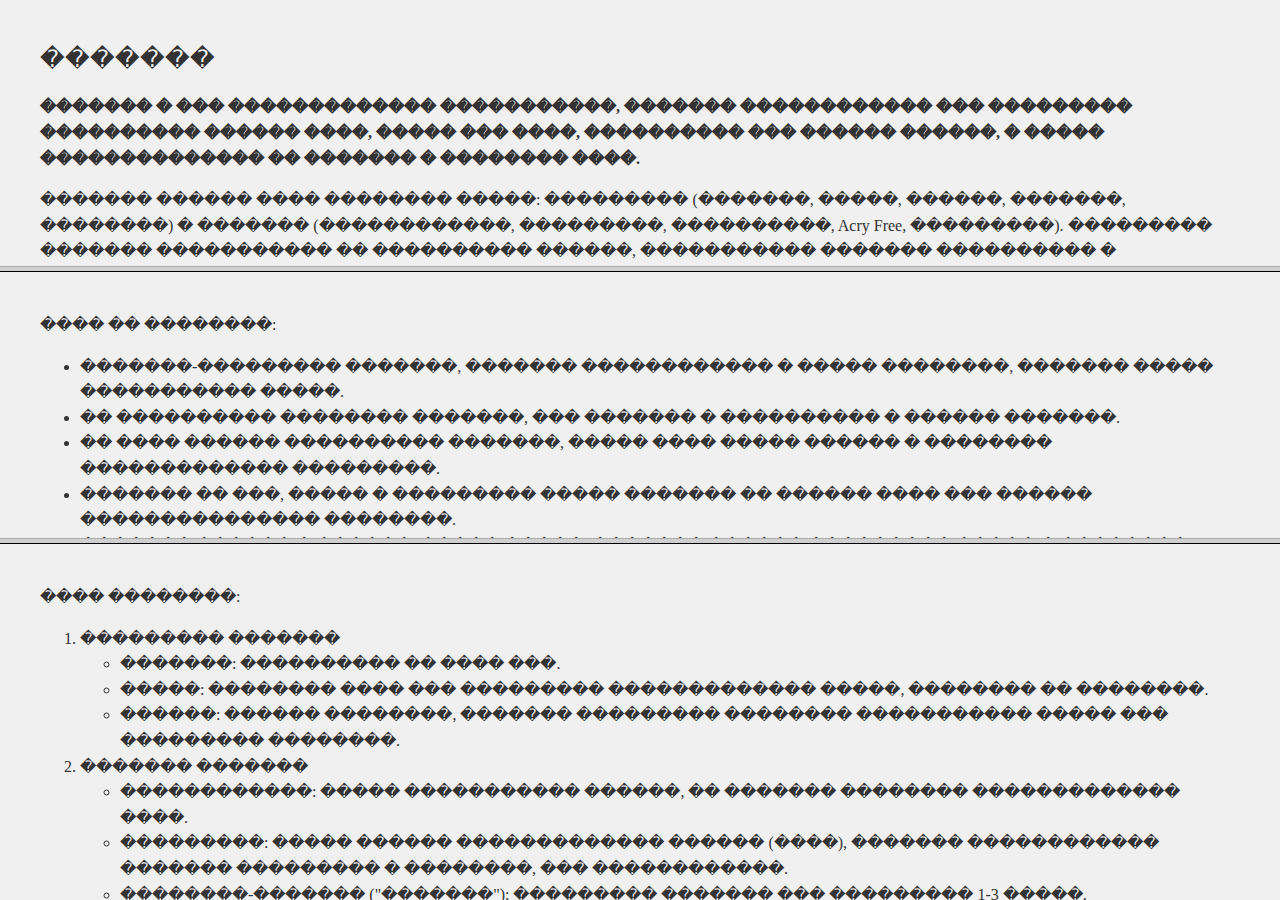
<file: Новая папка/3.htm>
<html>
    <head>
        <title>4 ��������</title>
	<link rel="stylesheet" href="style.css">
    </head>
    <frameset rows="30%, 30%, 40%" >
        <frame src="frame 1.htm">
        <frame src="frame 2.htm">
        <frame src="frame3.htm">
    </frameset>
</html>
</file>
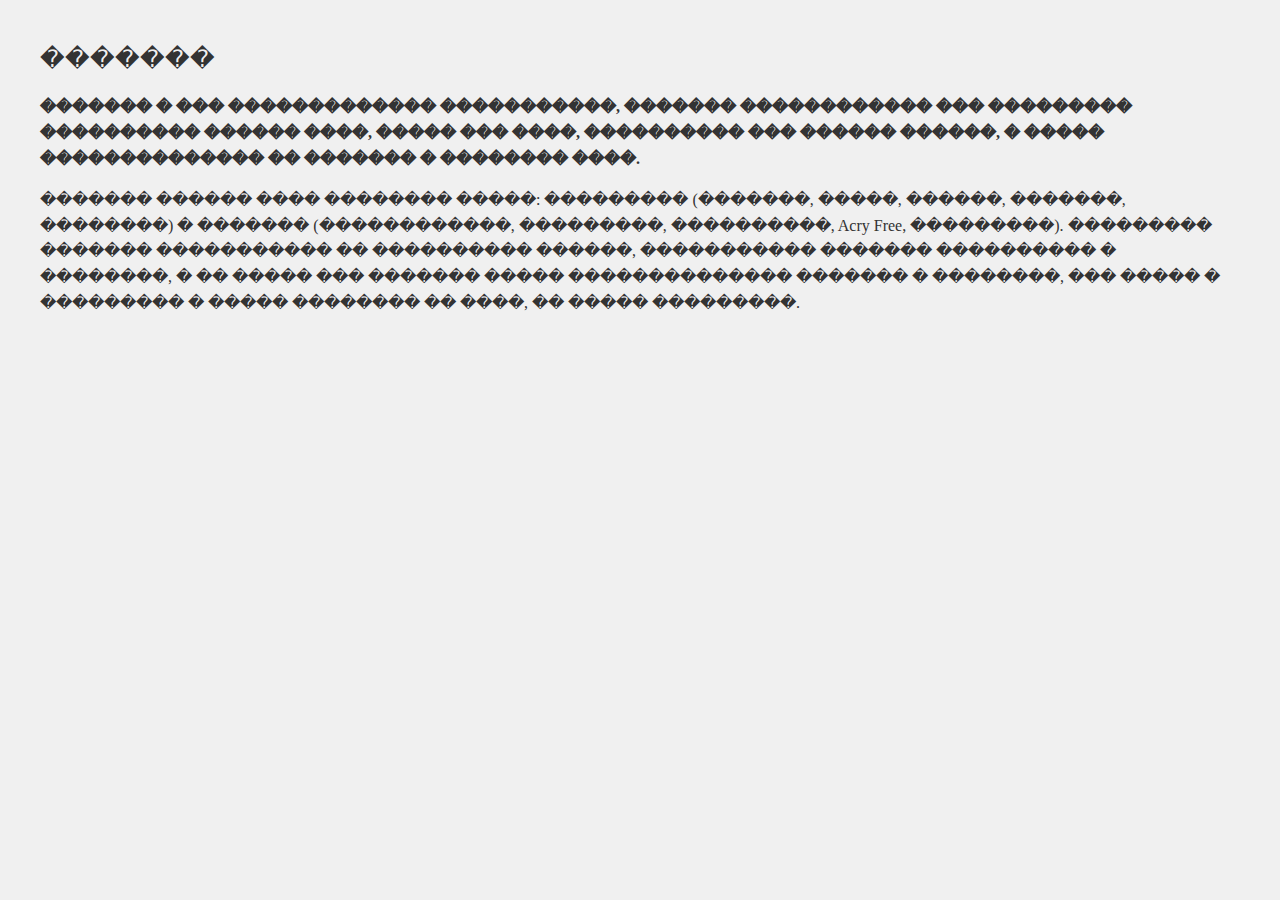
<file: Новая папка/frame 1.htm>
<html>
    <head>
	<link rel="stylesheet" href="style.css">
        <title>������</title>
    </head>
    <body>
	 <font size="5">������� </font>
	<p>
	<b>
	������� � ��� ������������� �����������, ������� ������������ ��� ��������� ���������� ������ ����, ����� ��� ����, ���������� ��� ������ ������, � ����� �������������� �� ������� � 	�������� ����.
	</b>
	</p>
	<p>
	������� ������ ���� �������� �����: ��������� (�������, �����, ������, �������, ��������) � ������� (������������, ���������, ����������, Acry Free, ���������). ��������� ������� 	����������� �� ���������� ������, ����������� ������� ���������� � ��������, � �� ����� ��� ������� ����� �������������� ������� � ��������, ��� ����� � ��������� � ����� �������� 	�� ����, 	�� ����� ���������. 
	</p>
    </body>
</html>
</file>
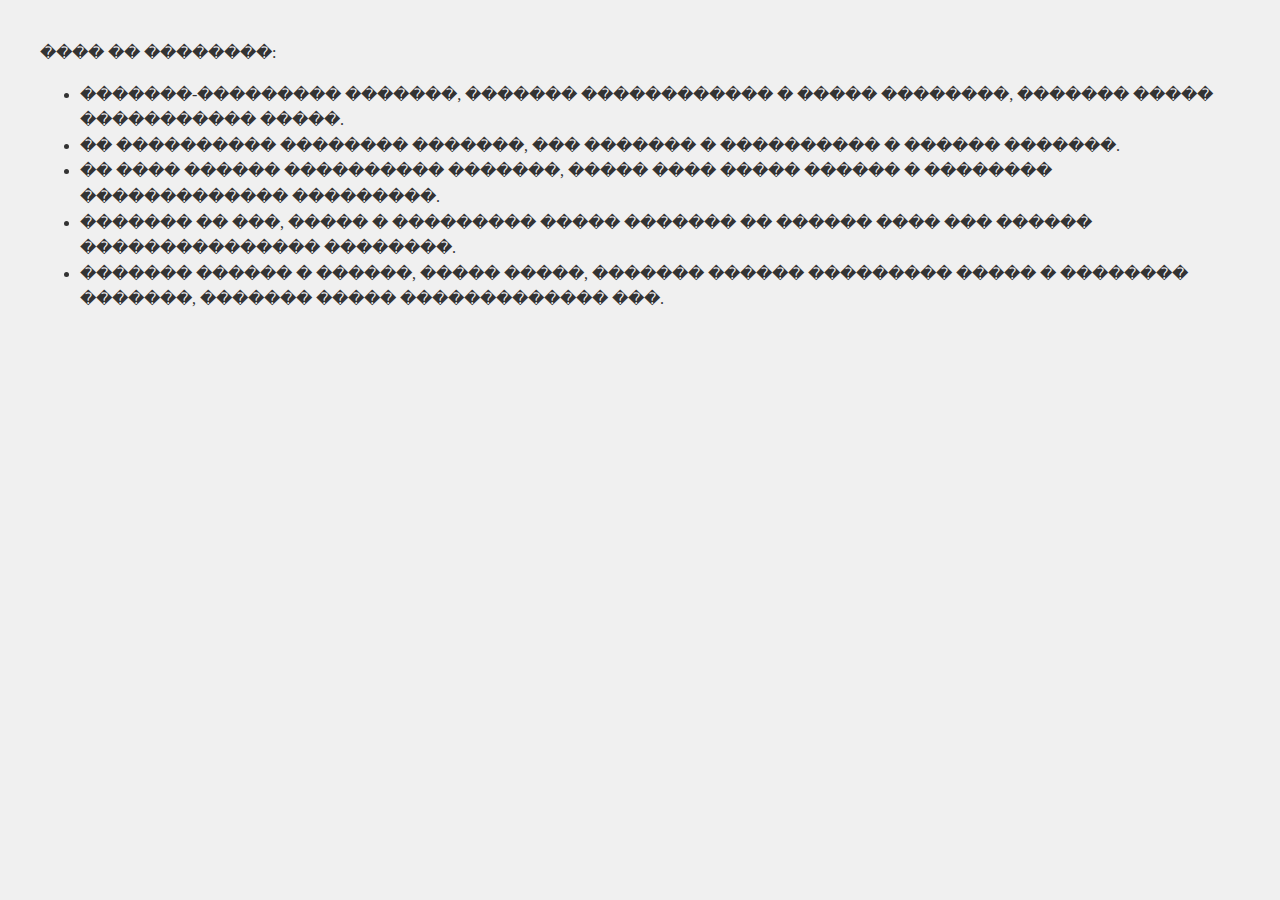
<file: Новая папка/frame 2.htm>
<html>
    <head>
        <title>���� �����</title>        
    </head>
	<link rel="stylesheet" href="style.css">
    <body>
	<p></p>
���� �� ��������:
<p></p>

<ul>

  <li>�������-��������� �������, ������� ������������ � ����� ��������, ������� ����� ����������� �����. </li>

  <li>�� ���������� �������� �������, ��� ������� � ���������� � ������ �������.</li>

  <li>�� ���� ������ ���������� �������, ����� ���� ����� ������ � �������� ������������� ���������.</li>

  <li>������� �� ���, ����� � ��������� ����� ������� �� ������ ���� ��� ������ ��������������� ��������.</li>

  <li>������� ������ � ������, ����� �����, ������� ������ ��������� ����� � �������� �������, ������� ����� ������������� ���.</li>

</ul>

	
	
    </body>
</html>
</file>
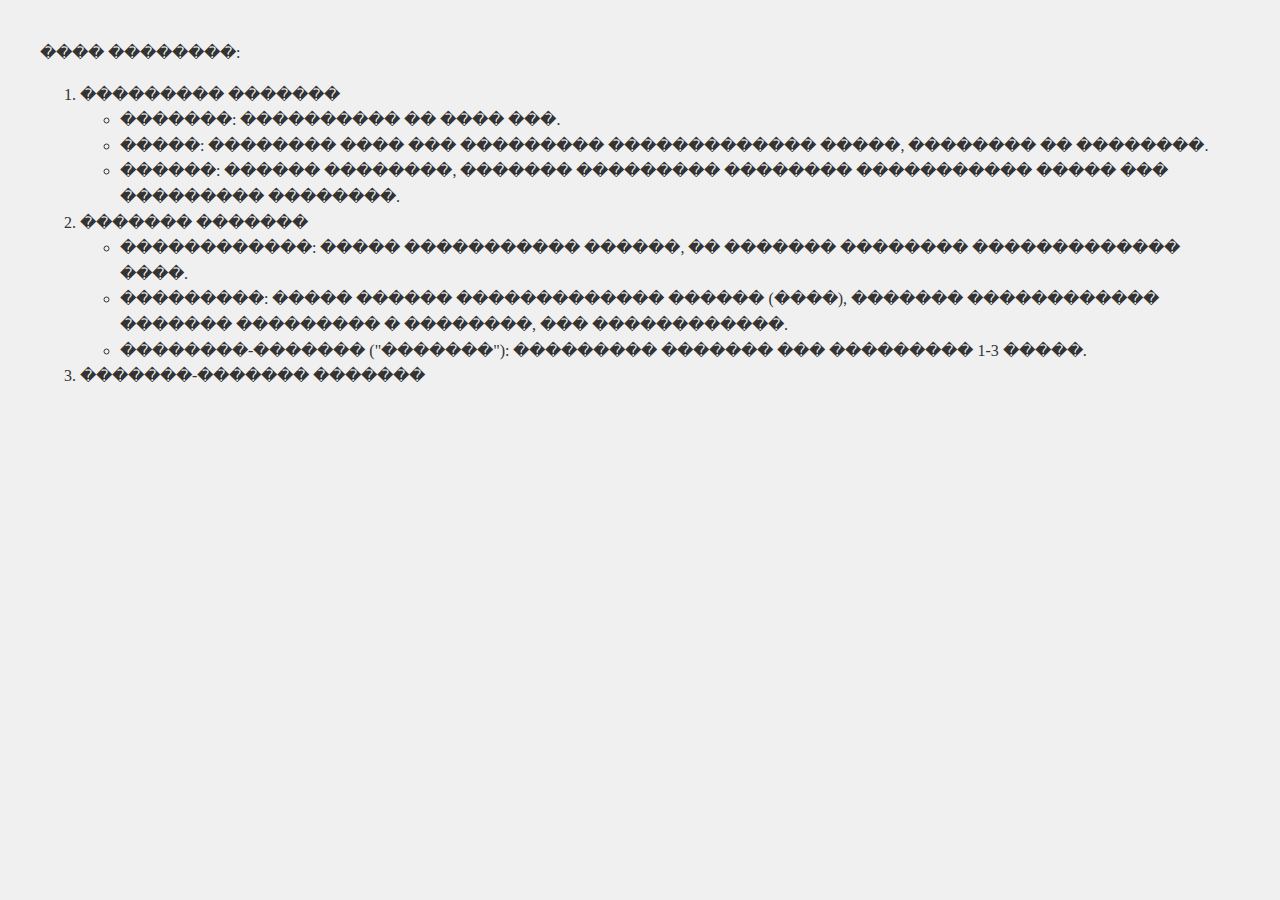
<file: Новая папка/frame3.htm>
<html>
    <head>
        <title>�������</title>
    </head>
	<link rel="stylesheet" href="style.css">
    <body>
	<p></p>
���� ��������:
<p></p>
	 <ol>
  <li>��������� �������
  <!-- closing </li> tag not here! -->
    <ul>
      <li>�������: ���������� �� ���� ���.</li>
      <li>�����: �������� ���� ��� ��������� ������������� �����, �������� �� ��������.</li>
      <li>������: ������ ��������, ������� ��������� �������� ����������� ����� ��� ��������� ��������.</li>
    </ul>
  </li>
  <li>
    ������� �������
    <!-- closing </li> tag not here! -->
    <ul>
      <li>������������: ����� ����������� ������, �� ������� �������� ������������� ����.</li>
      <li>���������: ����� ������ ������������� ������ (����), ������� ������������ ������� ��������� � ��������, ��� ������������. </li>
      <li>��������-������� ("�������"): ��������� ������� ��� ��������� 1-3 �����. </li>
    </ul>
  </li>
  <!-- Here's the closing </li> tag -->
  <li>�������-������� �������</li>
</ol>

    </body>
</html>
</file>
<file: Новая папка/style.css>
body {
  font-family: times new roman; /* ������� ����� */
  background-color: #f0f0f0; /* ���� ���� */
  color: #333; /* ���� ������ */
  margin: 0; /* ������� ����������� ������� �������� */
  padding: 40px; /* ��������� ���������� ������ */
  line-height: 1.6; /* ������ ������ ��� ������ ���������� */
}
</file>
